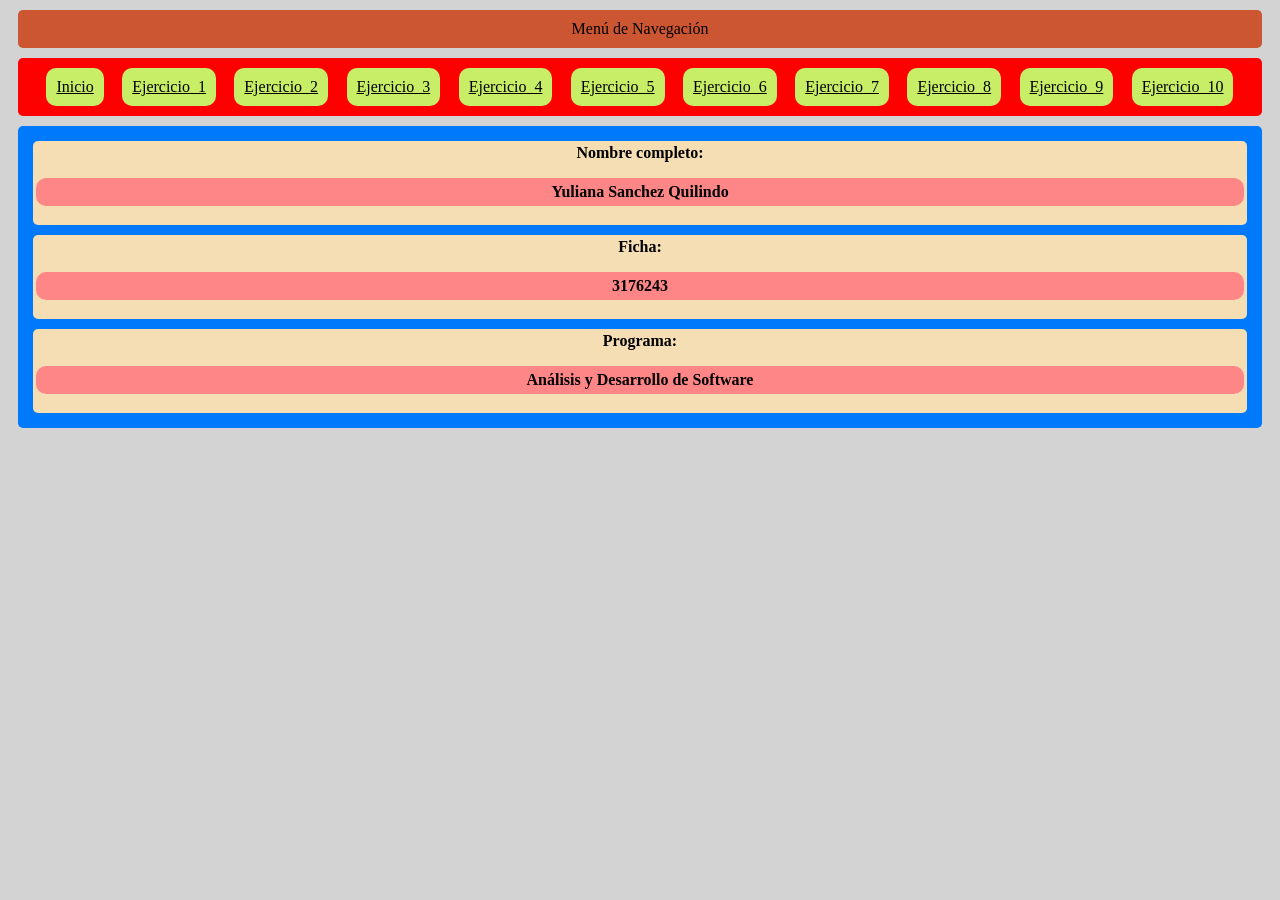
<file: Html/index.html>
<!DOCTYPE html>
<html lang="en">
<head>
    <meta charset="UTF-8">
    <meta name="viewport" content="width=device-width, initial-scale=1.0">
    <title>Menú</title>
    <link rel="stylesheet" href="/CSS/style.css">
</head>
<body>

    <header>Menú de Navegación</header>

    <nav>
        <a href="index.html">Inicio</a>
        <a href="index_1.html">Ejercicio_1</a>
        <a href="index_2.html">Ejercicio_2</a>
        <a href="index_3.html">Ejercicio_3</a>
        <a href="index_4.html">Ejercicio_4</a>
        <a href="index_5.html">Ejercicio_5</a>
        <a href="index_6.html">Ejercicio_6</a>
        <a href="index_7.html">Ejercicio_7</a>
        <a href="index_8.html">Ejercicio_8</a>
        <a href="index_9.html">Ejercicio_9</a>
        <a href="index_10.html">Ejercicio_10</a>
    </nav>
        
    <main>
        <section>
            <h4>Nombre completo: <p>Yuliana Sanchez Quilindo</p> </h4> 
            <h4>Ficha: <p>3176243</p> </h4> 
            <h4>Programa:  <p>Análisis y Desarrollo de Software</p> </h4> 
        </section>
    </main>

</body>
</html>
</file>
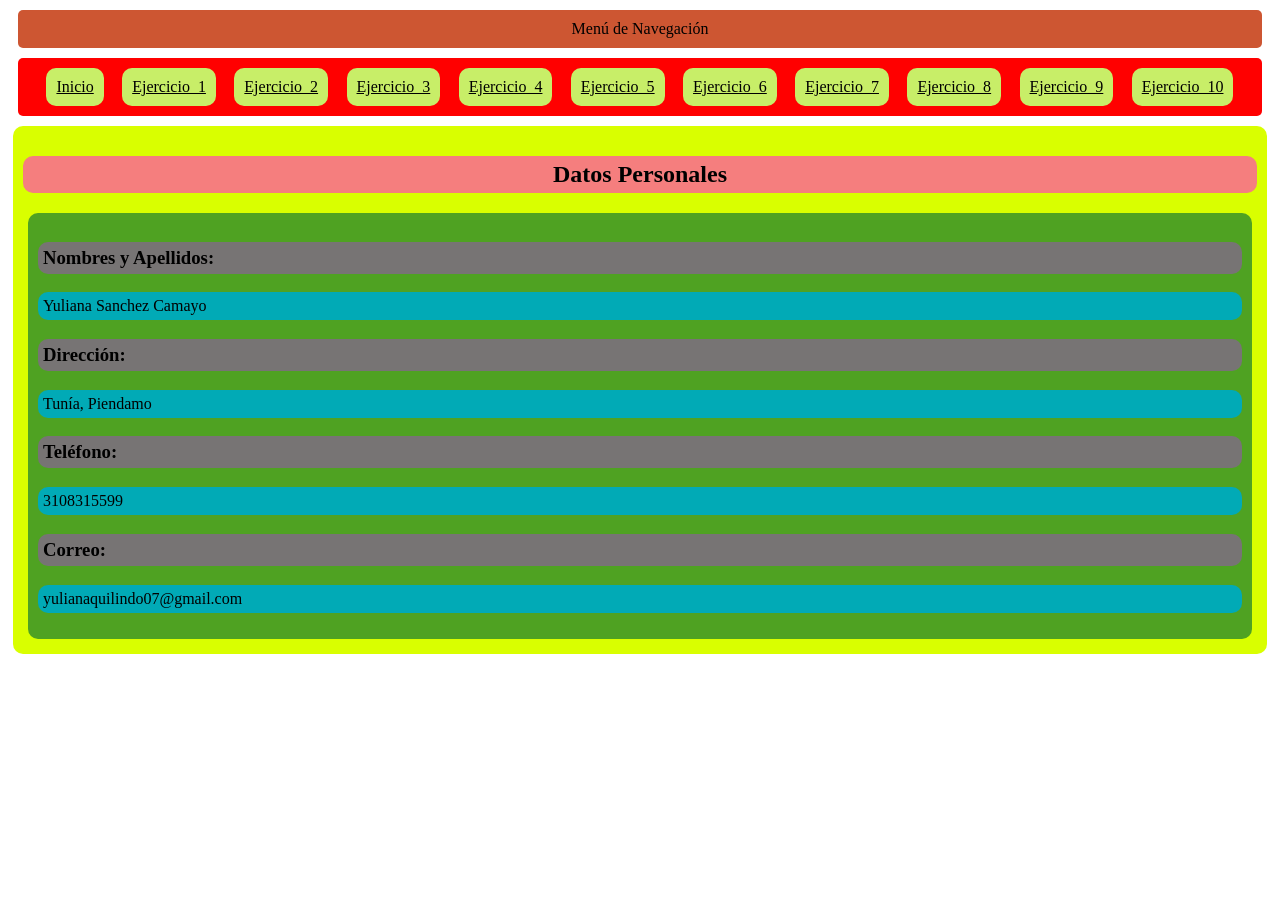
<file: Html/index_1.html>
<!DOCTYPE html>
<html lang="en">
<head>
    <meta charset="UTF-8">
    <meta name="viewport" content="width=device-width, initial-scale=1.0">
    <title>Datos personales</title>
    <link rel="stylesheet" href="/CSS/style_1.css">
</head>
<body>

    <header>Menú de Navegación</header>

    <nav>
        <a href="index.html">Inicio</a>
        <a href="index_1.html">Ejercicio_1</a>
        <a href="index_2.html">Ejercicio_2</a>
        <a href="index_3.html">Ejercicio_3</a>
        <a href="index_4.html">Ejercicio_4</a>
        <a href="index_5.html">Ejercicio_5</a>
        <a href="index_6.html">Ejercicio_6</a>
        <a href="index_7.html">Ejercicio_7</a>
        <a href="index_8.html">Ejercicio_8</a>
        <a href="index_9.html">Ejercicio_9</a>
        <a href="index_10.html">Ejercicio_10</a>
    </nav>
    
    <main>
        <h2>Datos Personales</h2>
        <section>
            <article>
            
            <h3>Nombres y Apellidos:</h3>
            <p id="names">Lorena Camayo</p>
            <h3>Dirección:</h3>
            <p id="address">Ibague, Tolima</p>

            <h3>Teléfono:</h3>
            <p id="phone">3249865715</p>

            <h3>Correo:</h3>
            <p id="correo">lorena0257@gmail.com</p>

            </article>
        </section>
    </main>

    <script type="text/javascript" src="/Js/main_1.js"></script>
</body>
</html>
</file>
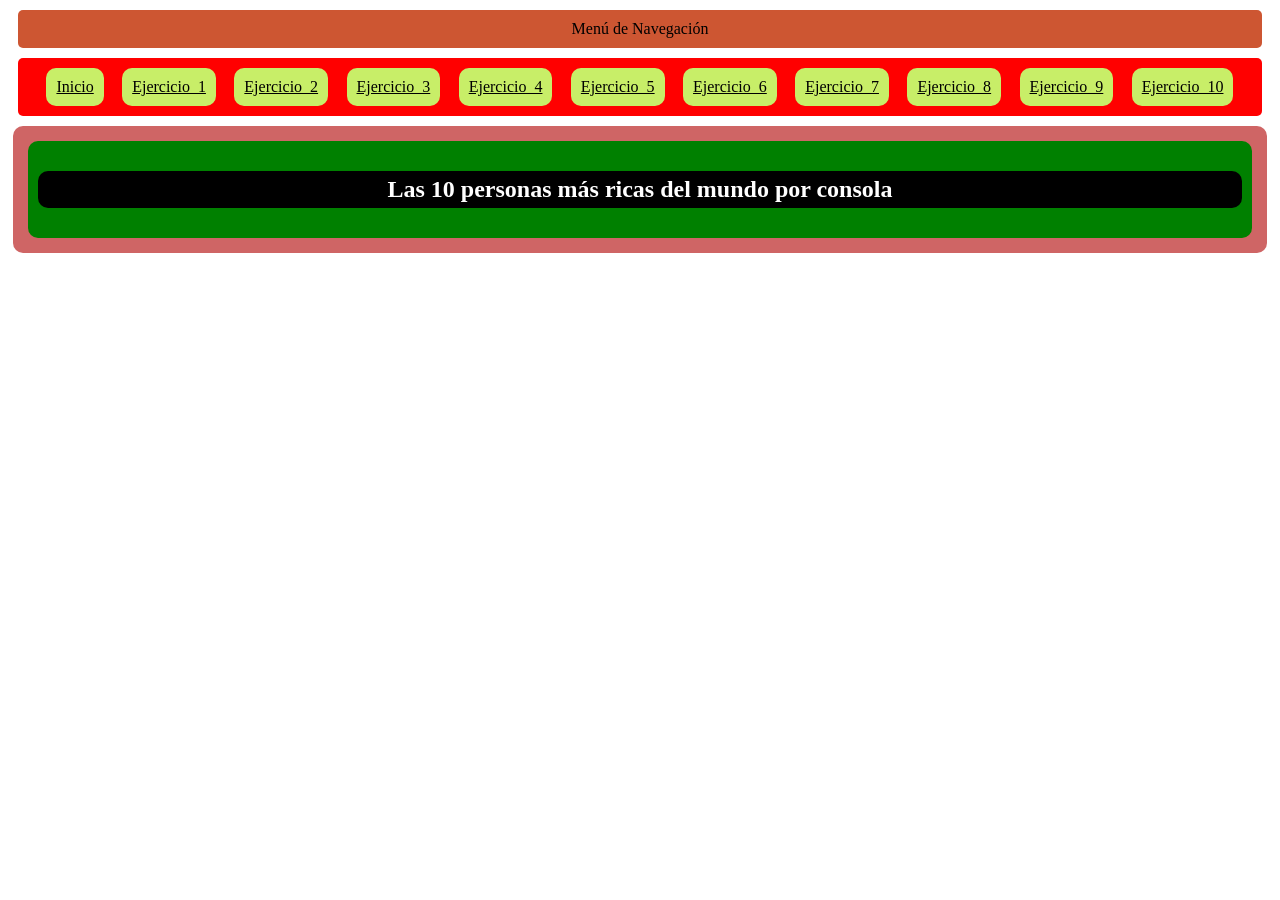
<file: Html/index_10.html>
<!DOCTYPE html>
<html lang="en">
<head>
    <meta charset="UTF-8">
    <meta name="viewport" content="width=device-width, initial-scale=1.0">
    <title>Document</title>
    <link rel="stylesheet" href="/CSS/style_10.css">
</head>
<body>
    
    <header>Menú de Navegación</header>

    <nav>
        <a href="index.html">Inicio</a>
        <a href="index_1.html">Ejercicio_1</a>
        <a href="index_2.html">Ejercicio_2</a>
        <a href="index_3.html">Ejercicio_3</a>
        <a href="index_4.html">Ejercicio_4</a>
        <a href="index_5.html">Ejercicio_5</a>
        <a href="index_6.html">Ejercicio_6</a>
        <a href="index_7.html">Ejercicio_7</a>
        <a href="index_8.html">Ejercicio_8</a>
        <a href="index_9.html">Ejercicio_9</a>
        <a href="index_10.html">Ejercicio_10</a>
    </nav>

    <main>
        <article>
            <section>
                <h2>Las 10 personas más ricas del mundo por consola</h2>
            </section>
        </article>
    </main>
    
    <script type="text/javascript" src="/Js/main_10.js"></script>
</body>
</html>
</file>
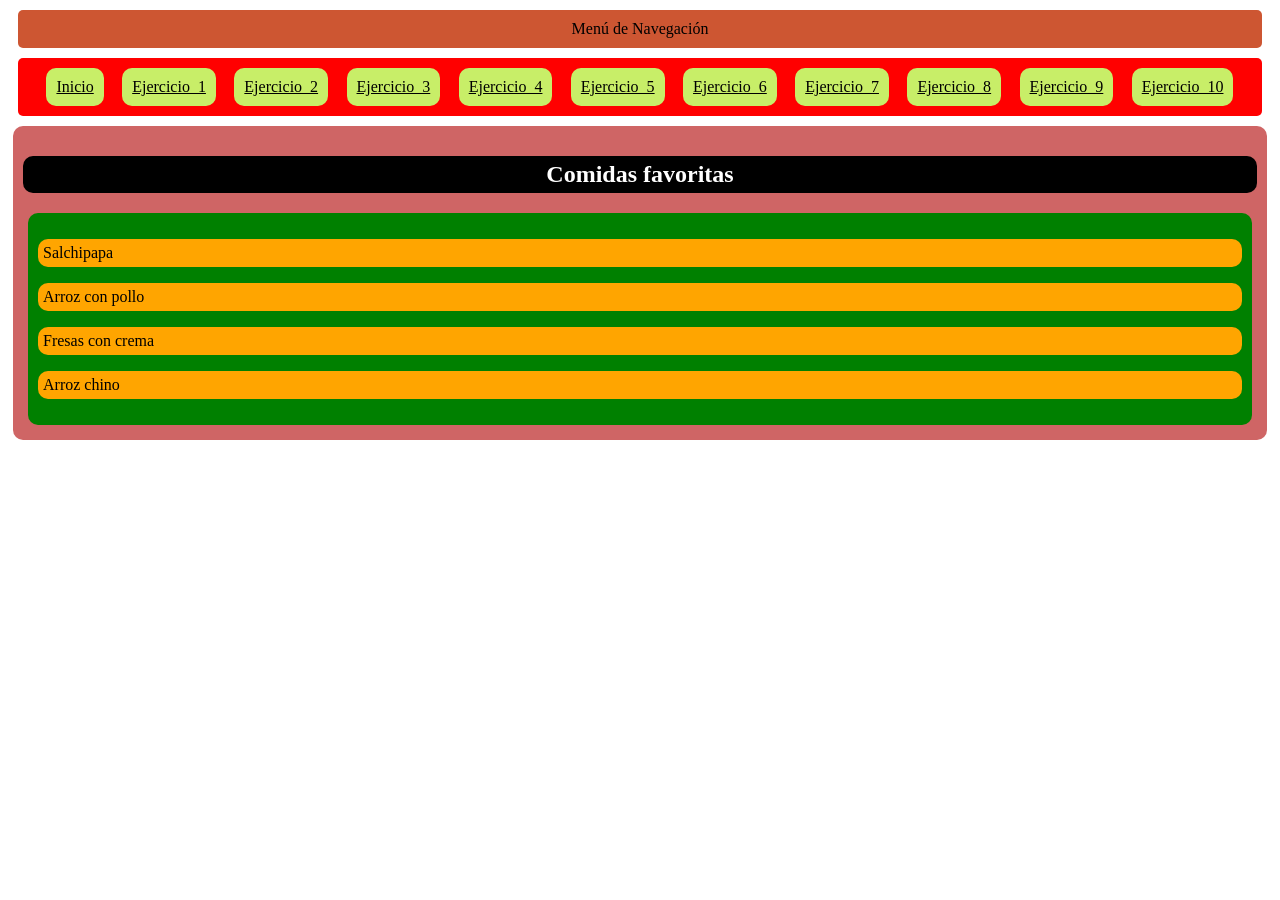
<file: Html/index_2.html>
<!DOCTYPE html>
<html lang="en">
<head>
    <meta charset="UTF-8">
    <meta name="viewport" content="width=device-width, initial-scale=1.0">
    <title>Comidas favoritas</title>
    <link rel="stylesheet" href="/CSS/style_2.css">
</head>
<body>

    <header>Menú de Navegación</header>

    <nav>
        <a href="index.html">Inicio</a>
        <a href="index_1.html">Ejercicio_1</a>
        <a href="index_2.html">Ejercicio_2</a>
        <a href="index_3.html">Ejercicio_3</a>
        <a href="index_4.html">Ejercicio_4</a>
        <a href="index_5.html">Ejercicio_5</a>
        <a href="index_6.html">Ejercicio_6</a>
        <a href="index_7.html">Ejercicio_7</a>
        <a href="index_8.html">Ejercicio_8</a>
        <a href="index_9.html">Ejercicio_9</a>
        <a href="index_10.html">Ejercicio_10</a>
    </nav>

    <main>
        <h2>Comidas favoritas</h2>
        <section>
            <article>
            
            <p id="one">Sopa de pescado</p>

            <p id="two">Ensalada</p>

            <p id="three">Huevo</p>

            <p id="four">Sopa de verduras</p>

            </article>
        </section>
    </main>

    
    <script type="text/javascript" src="/Js/main_2.js"></script>
</body>
</html>
</file>
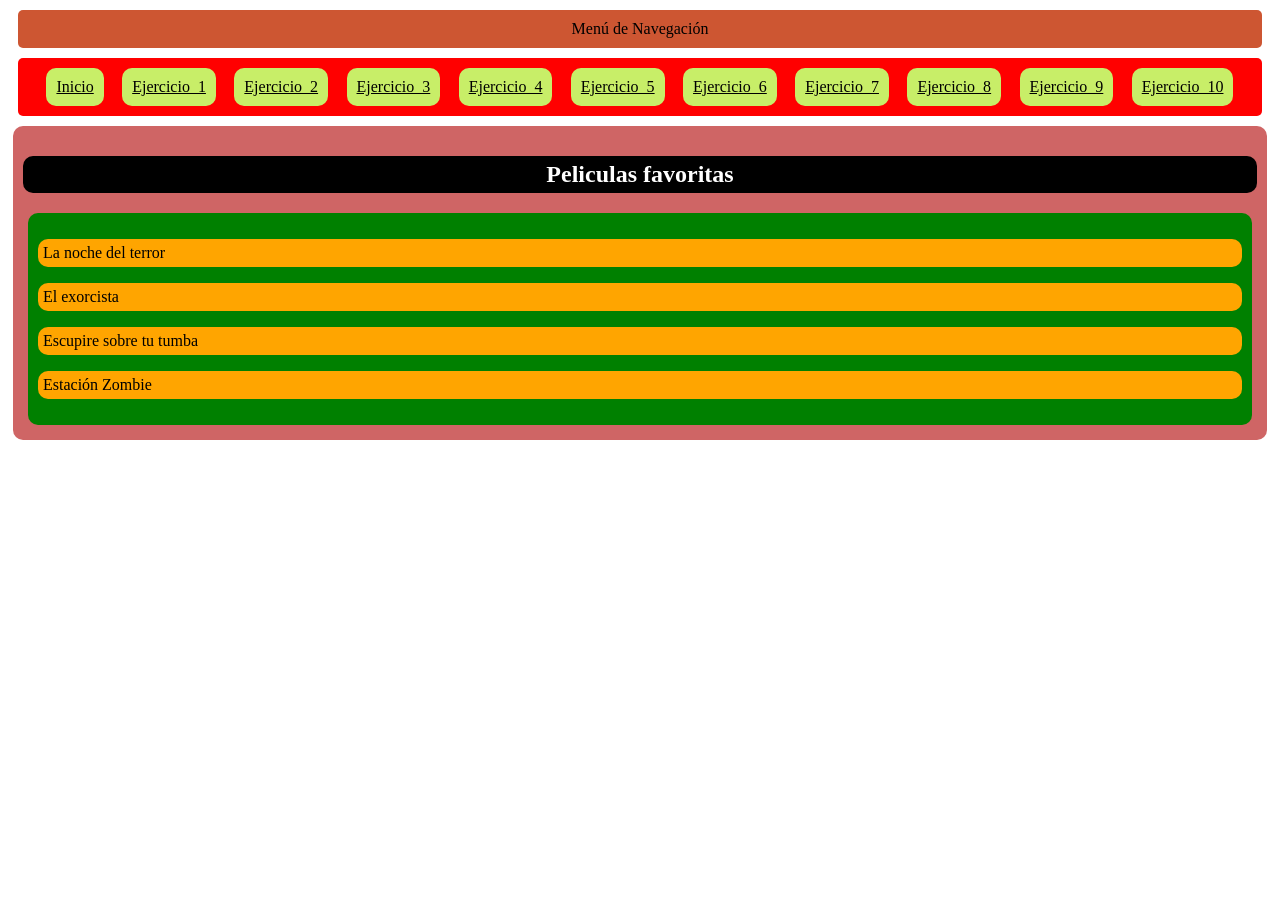
<file: Html/index_3.html>
<!DOCTYPE html>
<html lang="en">
<head>
    <meta charset="UTF-8">
    <meta name="viewport" content="width=device-width, initial-scale=1.0">
    <title>Peliculas favoritas</title>
    <link rel="stylesheet" href="/CSS/style_3.css">
</head>
<body>
    
<header>Menú de Navegación</header> 

    <nav>
        <a href="index.html">Inicio</a>
        <a href="index_1.html">Ejercicio_1</a>
        <a href="index_2.html">Ejercicio_2</a>
        <a href="index_3.html">Ejercicio_3</a>
        <a href="index_4.html">Ejercicio_4</a>
        <a href="index_5.html">Ejercicio_5</a>
        <a href="index_6.html">Ejercicio_6</a>
        <a href="index_7.html">Ejercicio_7</a>
        <a href="index_8.html">Ejercicio_8</a>
        <a href="index_9.html">Ejercicio_9</a>
        <a href="index_10.html">Ejercicio_10</a>
    </nav>

    <main>
        <h2>Peliculas favoritas</h2>
        <section>
            <article>
            
            <p id="one">LALALA LAND</p>

            <p id="two">Tres metros sobre el cielo</p>

            <p id="three">Los Magnificos</p>

            <p id="four">Scream</p>
            </article>
        </section>
    </main>

    <script type="text/javascript" src="/Js/main_3.js"></script>
</body>
</html>
</file>
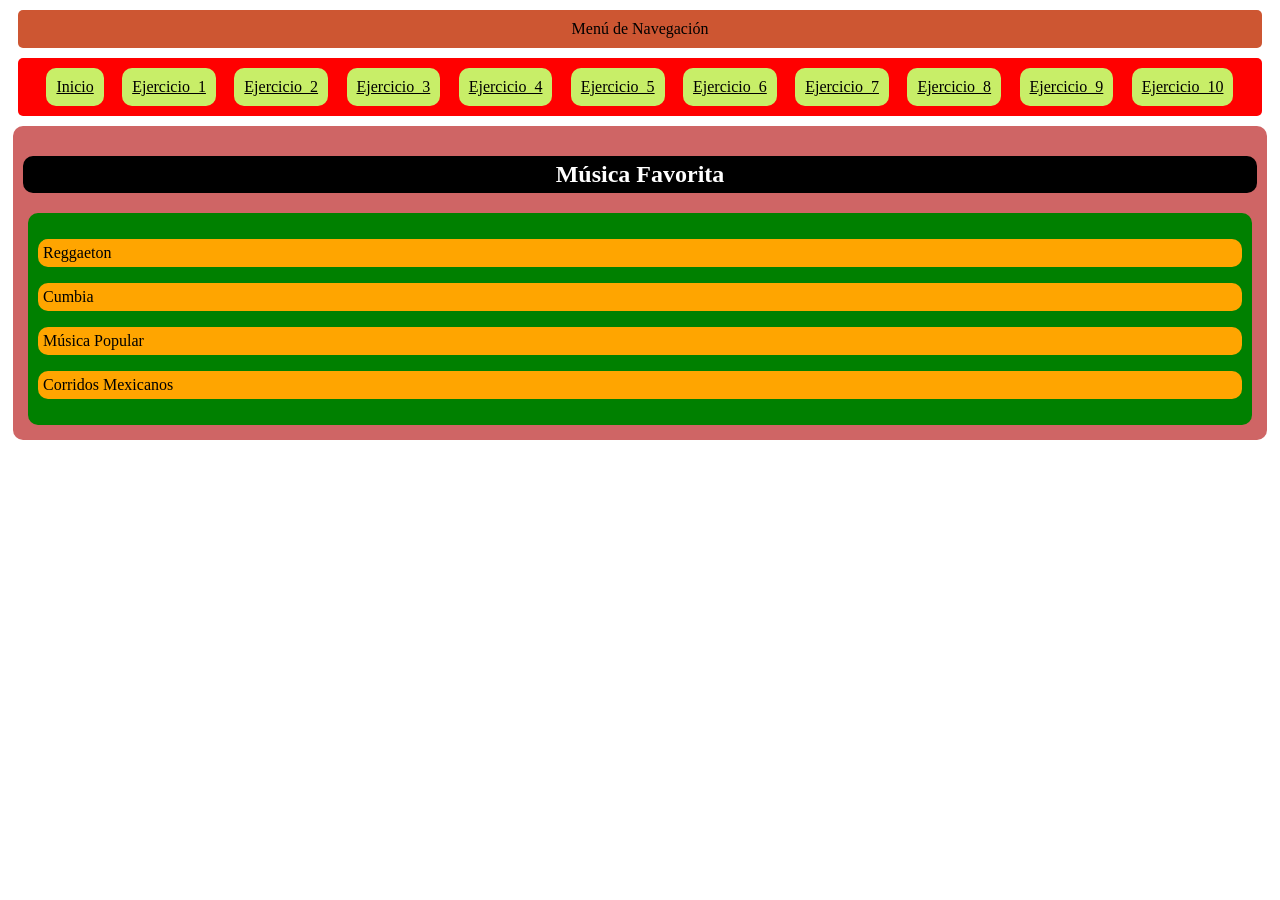
<file: Html/index_4.html>
<!DOCTYPE html>
<html lang="en">
<head>
    <meta charset="UTF-8">
    <meta name="viewport" content="width=device-width, initial-scale=1.0">
    <title>Música Favorita</title>
    <link rel="stylesheet" href="/CSS/style_4.css">
</head>
<body>
    
    <header>Menú de Navegación</header>

    <nav>
        <a href="index.html">Inicio</a>
        <a href="index_1.html">Ejercicio_1</a>
        <a href="index_2.html">Ejercicio_2</a>
        <a href="index_3.html">Ejercicio_3</a>
        <a href="index_4.html">Ejercicio_4</a>
        <a href="index_5.html">Ejercicio_5</a>
        <a href="index_6.html">Ejercicio_6</a>
        <a href="index_7.html">Ejercicio_7</a>
        <a href="index_8.html">Ejercicio_8</a>
        <a href="index_9.html">Ejercicio_9</a>
        <a href="index_10.html">Ejercicio_10</a>
    </nav>

    <main>
        <h2>Música Favorita</h2>
        <section>
            <article>

            <p id="one">Romantica</p>

            <p id="two">Tropical</p>

            <p id="three">Vallenato</p>

            <p id="four">Pop</p>

            </article>
        </section>
    </main>

    <script type="text/javascript" src="/Js/main_4.js" ></script>
</body>
</html>
</file>
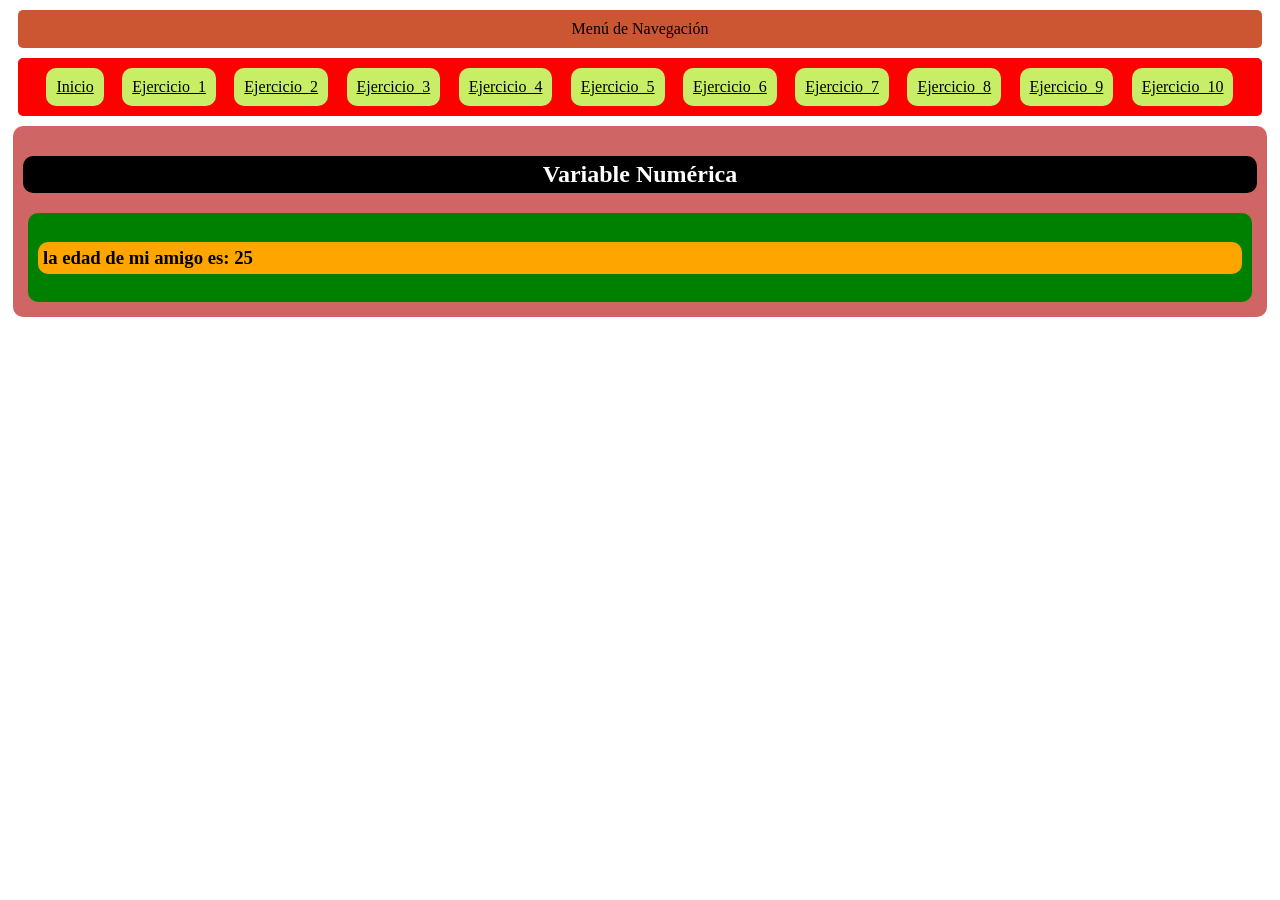
<file: Html/index_5.html>
<!DOCTYPE html>
<html lang="en">
<head>
    <meta charset="UTF-8">
    <meta name="viewport" content="width=device-width, initial-scale=1.0">
    <title>Document</title>
    <link rel="stylesheet" href="/CSS/style_5.css">
</head>
<body>
    
    <header>Menú de Navegación</header>

    <nav>
        <a href="index.html">Inicio</a>
        <a href="index_1.html">Ejercicio_1</a>
        <a href="index_2.html">Ejercicio_2</a>
        <a href="index_3.html">Ejercicio_3</a>
        <a href="index_4.html">Ejercicio_4</a>
        <a href="index_5.html">Ejercicio_5</a>
        <a href="index_6.html">Ejercicio_6</a>
        <a href="index_7.html">Ejercicio_7</a>
        <a href="index_8.html">Ejercicio_8</a>
        <a href="index_9.html">Ejercicio_9</a>
        <a href="index_10.html">Ejercicio_10</a>
    </nav>

    <main>
        <h2>Variable Numérica</h2>
        <article>
        <section>
            <h3 id="numero"></h3>
        </section>
        </article>
    </main>

    <script type="text/javascript" src="/Js/main_5.js"></script>
</body>
</html>
</file>
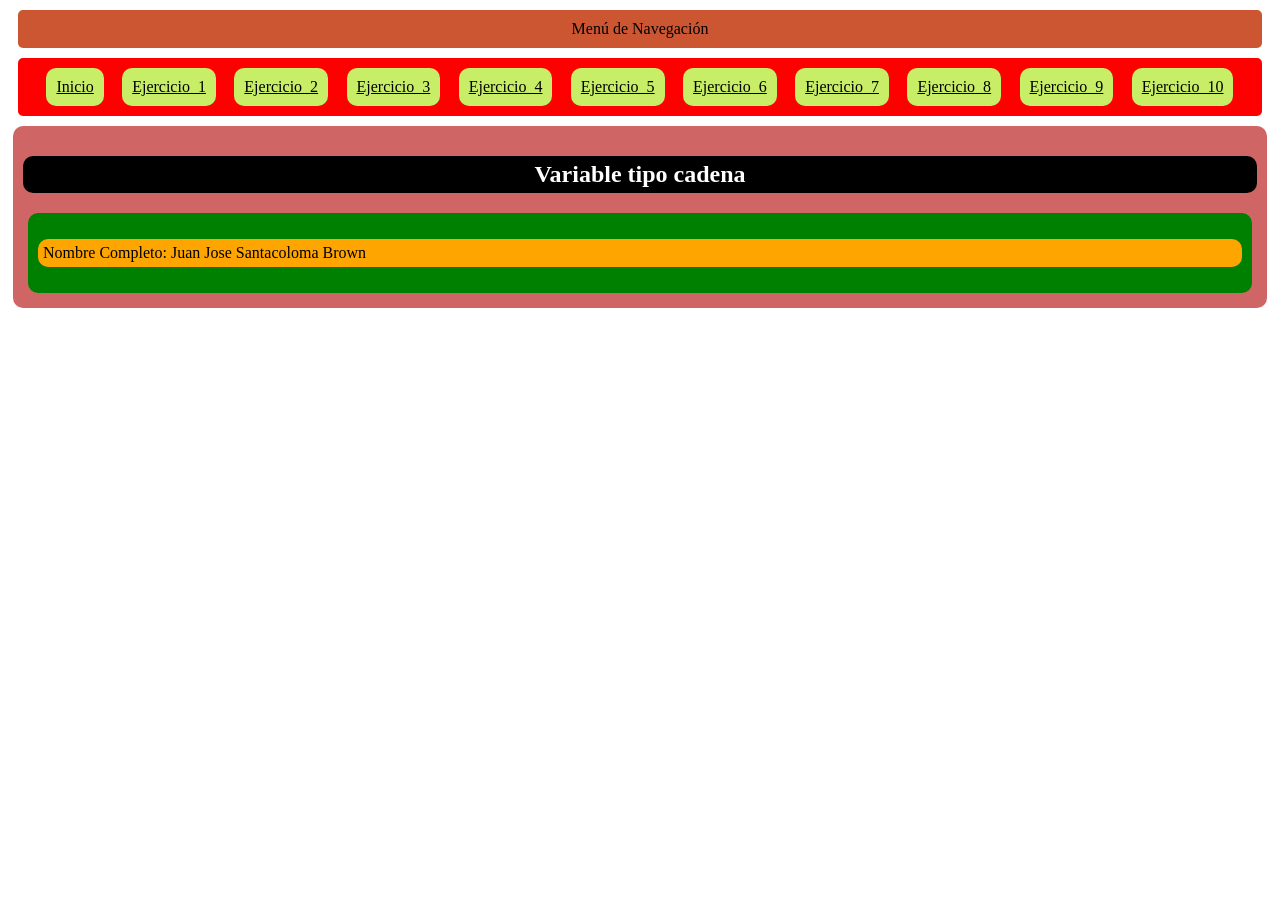
<file: Html/index_6.html>
<!DOCTYPE html>
<html lang="en">
<head>
    <meta charset="UTF-8">
    <meta name="viewport" content="width=device-width, initial-scale=1.0">
    <title>Document</title>
    <link rel="stylesheet" href="/CSS/style_6.css">
</head>
<body>
    
    <header>Menú de Navegación</header>

    <nav>
        <a href="index.html">Inicio</a>
        <a href="index_1.html">Ejercicio_1</a>
        <a href="index_2.html">Ejercicio_2</a>
        <a href="index_3.html">Ejercicio_3</a>
        <a href="index_4.html">Ejercicio_4</a>
        <a href="index_5.html">Ejercicio_5</a>
        <a href="index_6.html">Ejercicio_6</a>
        <a href="index_7.html">Ejercicio_7</a>
        <a href="index_8.html">Ejercicio_8</a>
        <a href="index_9.html">Ejercicio_9</a>
        <a href="index_10.html">Ejercicio_10</a>
    </nav>

    <main>
        <h2>Variable tipo cadena</h2>
        <article>
        <section>
            <p id="resultado"></p>
        </section>
    </article>
    </main>

    <script type="text/javascript" src="/Js/main_6.js"></script>
</body>
</html>
</file>
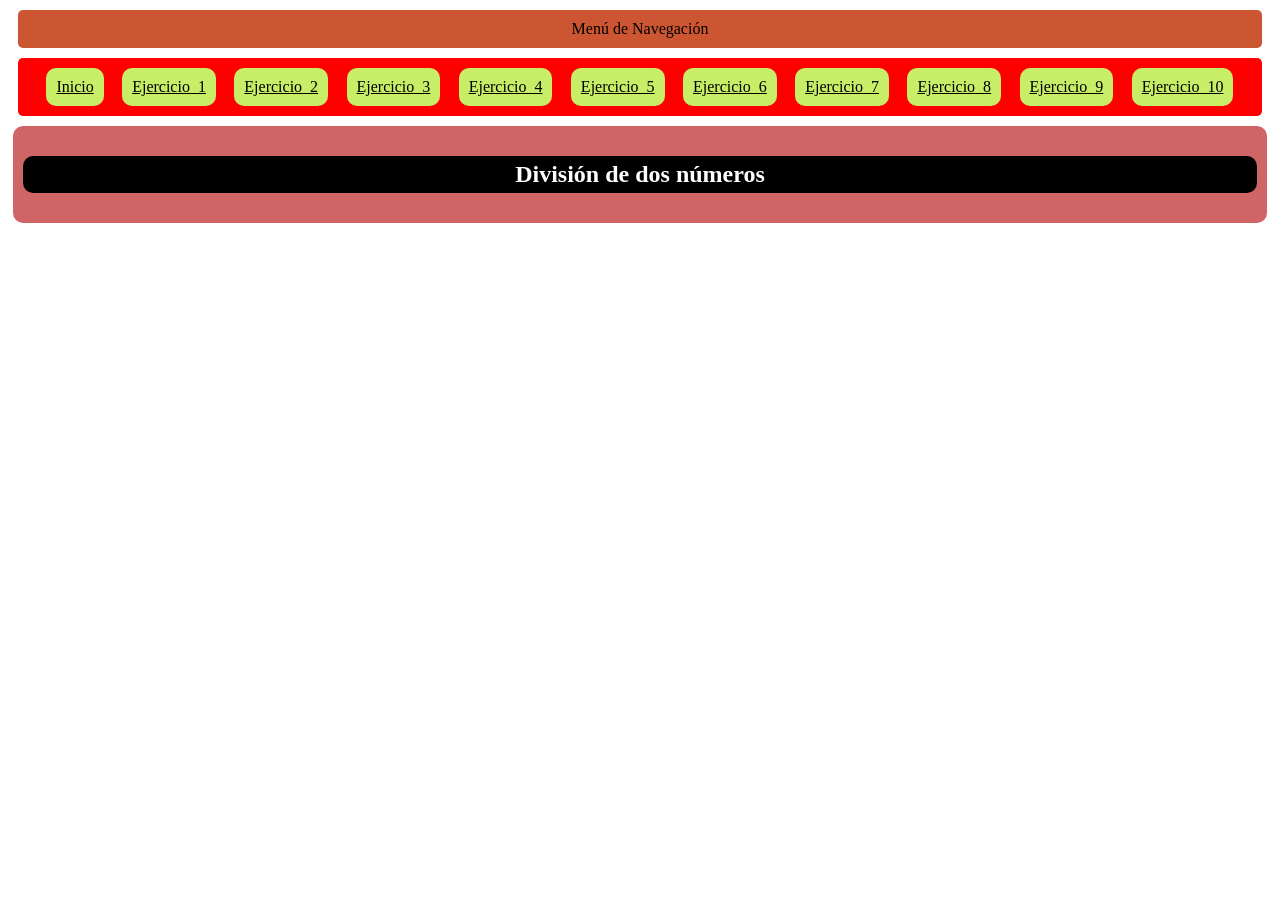
<file: Html/index_7.html>
<!DOCTYPE html>
<html lang="en">
<head>
    <meta charset="UTF-8">
    <meta name="viewport" content="width=device-width, initial-scale=1.0">
    <title>Document</title>
    <link rel="stylesheet" href="/CSS/style_7.css">
</head>
<body>
    
    <header>Menú de Navegación</header>

    <nav>
        <a href="index.html">Inicio</a>
        <a href="index_1.html">Ejercicio_1</a>
        <a href="index_2.html">Ejercicio_2</a>
        <a href="index_3.html">Ejercicio_3</a>
        <a href="index_4.html">Ejercicio_4</a>
        <a href="index_5.html">Ejercicio_5</a>
        <a href="index_6.html">Ejercicio_6</a>
        <a href="index_7.html">Ejercicio_7</a>
        <a href="index_8.html">Ejercicio_8</a>
        <a href="index_9.html">Ejercicio_9</a>
        <a href="index_10.html">Ejercicio_10</a>
    </nav>

    <main>
        <h2>División de dos números</h2>

        <section>
            <p id="resultado"></p>
        </section>
    </main>

    <script type="text/javascript" src="/Js/main_7.js"></script>
</body>
</html>
</file>
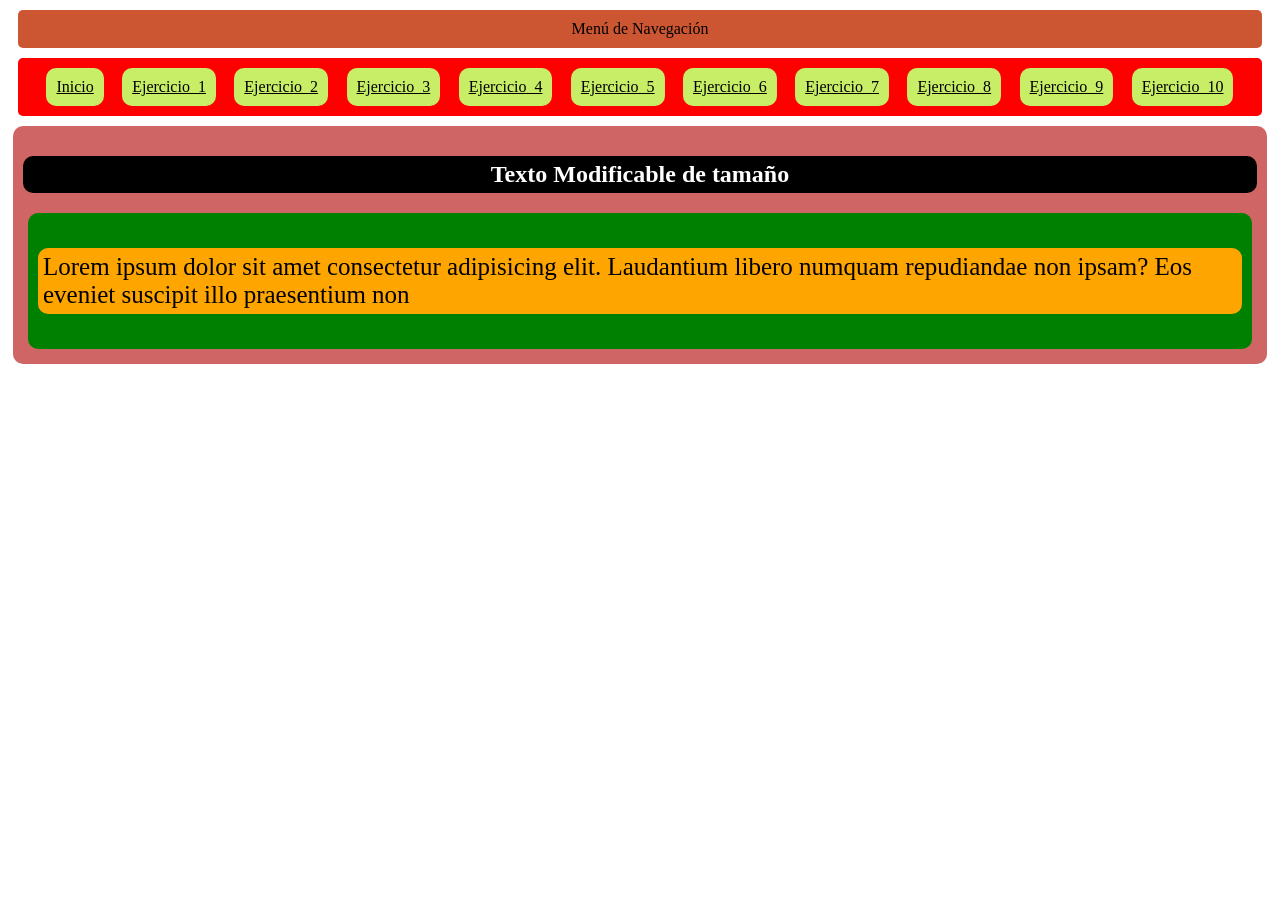
<file: Html/index_8.html>
<!DOCTYPE html>
<html lang="en">
<head>
    <meta charset="UTF-8">
    <meta name="viewport" content="width=device-width, initial-scale=1.0">
    <title>Document</title>
    <link rel="stylesheet" href="/CSS/style_8.css">
</head>
<body>
    
    <header>Menú de Navegación</header>

    <nav>
        <a href="index.html">Inicio</a>
        <a href="index_1.html">Ejercicio_1</a>
        <a href="index_2.html">Ejercicio_2</a>
        <a href="index_3.html">Ejercicio_3</a>
        <a href="index_4.html">Ejercicio_4</a>
        <a href="index_5.html">Ejercicio_5</a>
        <a href="index_6.html">Ejercicio_6</a>
        <a href="index_7.html">Ejercicio_7</a>
        <a href="index_8.html">Ejercicio_8</a>
        <a href="index_9.html">Ejercicio_9</a>
        <a href="index_10.html">Ejercicio_10</a>
    </nav>

    <main>
        <h2>Texto Modificable de tamaño</h2>
        <article>
            <section>
                <p id="parrafo">Lorem ipsum dolor sit amet consectetur adipisicing elit. Laudantium libero numquam repudiandae non ipsam? Eos eveniet suscipit illo praesentium non</p>
            </section>
        </article>
    </main>

    <script type="text/javascript" src="/Js/main_8.js"></script>
</body>
</html>
</file>
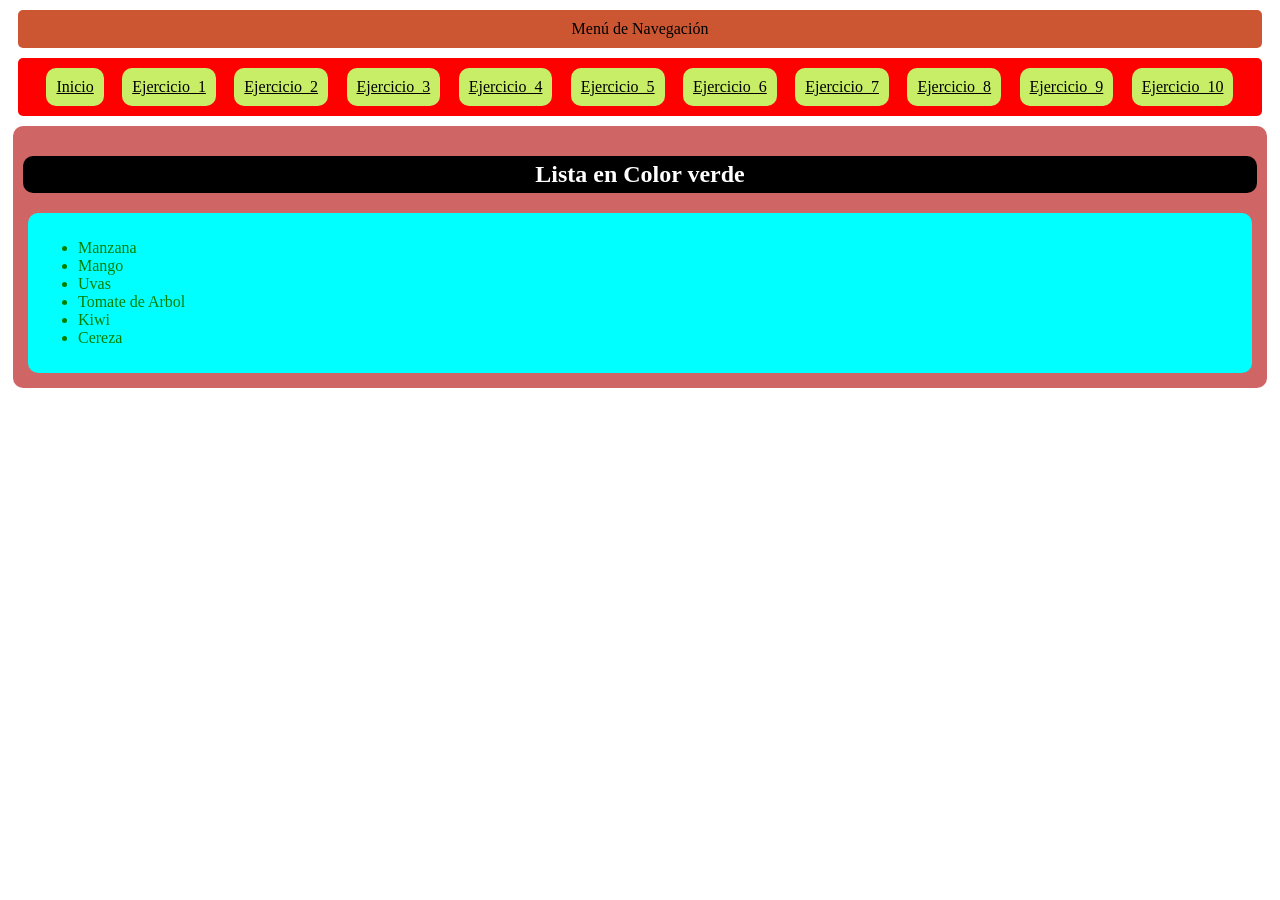
<file: Html/index_9.html>
<!DOCTYPE html>
<html lang="en">
<head>
    <meta charset="UTF-8">
    <meta name="viewport" content="width=device-width, initial-scale=1.0">
    <title>Document</title>
    <link rel="stylesheet" href="/CSS/style_9.css">
</head>
<body>
    
    <header>Menú de Navegación</header>

    <nav>
        <a href="index.html">Inicio</a>
        <a href="index_1.html">Ejercicio_1</a>
        <a href="index_2.html">Ejercicio_2</a>
        <a href="index_3.html">Ejercicio_3</a>
        <a href="index_4.html">Ejercicio_4</a>
        <a href="index_5.html">Ejercicio_5</a>
        <a href="index_6.html">Ejercicio_6</a>
        <a href="index_7.html">Ejercicio_7</a>
        <a href="index_8.html">Ejercicio_8</a>
        <a href="index_9.html">Ejercicio_9</a>
        <a href="index_10.html">Ejercicio_10</a>
    </nav>

    <main>
        <h2>Lista en Color verde</h2>
        <article>
            <section>
                <ul id="lista">
                    <li>Manzana</li>
                    <li>Mango</li>
                    <li>Uvas</li>
                    <li>Tomate de Arbol</li>
                    <li>Kiwi</li>
                    <li>Cereza</li>
                </ul>
            </section>
        </article>
    </main>

    <script type="text/javascript" src="/Js/main_9.js"></script>
</body>
</html>
</file>
<file: CSS/style.css>
body{
    background-color: #D3D3D3;
}

header{
    background-color: rgb(205, 86, 50);
    text-align: center;
    border-radius: 5px;
    margin: 10px;
    padding: 10px;
}

nav{
    background-color: rgb(255, 0, 0);
    border-radius: 5px;
    margin: 10px;
    padding: 10px;
    display: flex;
    justify-content: space-evenly;
}

a{
    background-color:rgb(200, 238, 104);
    border-radius: 10px;
    padding: 10px;
    color: black;
}

section{
    background-color: rgb(0, 121, 250);
    text-align: center;
    border-radius: 5px;
    margin: 10px;
    padding: 5px;
}

h4{
    background-color: wheat;
    margin: 10px;
    border-radius: 5px;
    padding: 3px;
}

p{
    background-color: rgb(255, 134, 134);
    border-radius: 10px;
    padding: 5px;
}
</file>
<file: CSS/style_1.css>
header{
    background-color: rgb(205, 86, 50);
    text-align: center;
    border-radius: 5px;
    margin: 10px;
    padding: 10px;
}

nav{
    background-color: rgb(255, 0, 0);
    border-radius: 5px;
    margin: 10px;
    padding: 10px;
    display: flex;
    justify-content: space-evenly;
}

a{
    background-color:rgb(200, 238, 104);
    border-radius: 10px;
    padding: 10px;
    color: black;
}

main{
    background-color: rgb(217, 255, 0);
    margin: 5px;
    border-radius: 10px;
    padding: 10px;
}

article{
    background-color: rgb(79, 162, 34);
    margin: 5px;
    border-radius: 10px;
    padding: 10px;
}

h2{
    background-color: rgb(245, 126, 126);
    border-radius: 10px;
    padding: 5px;
    text-align: center;
}

h3{
    background-color: rgb(119, 116, 116);
    border-radius: 10px;
    padding: 5px;
}

p{
    background-color: rgb(1, 170, 182);
    border-radius: 10px;
    padding: 5px;
}
</file>
<file: CSS/style_10.css>
header{
    background-color: rgb(205, 86, 50);
    text-align: center;
    border-radius: 5px;
    margin: 10px;
    padding: 10px;
}

nav{
    background-color: rgb(255, 0, 0);
    border-radius: 5px;
    margin: 10px;
    padding: 10px;
    display: flex;
    justify-content: space-evenly;
}

a{
    background-color:rgb(200, 238, 104);
    border-radius: 10px;
    padding: 10px;
    color: black;
}

main{
    background-color: rgb(207, 101, 101);
    margin: 5px;
    border-radius: 10px;
    padding: 10px;
}

article{
    background-color:green ;
    margin: 5px;
    border-radius: 10px;
    padding: 10px;
}

h2{
    background-color: rgb(0, 0, 0);
    color: white;
    border-radius: 10px;
    padding: 5px;
    text-align: center;
}
</file>
<file: CSS/style_2.css>
header{
    background-color: rgb(205, 86, 50);
    text-align: center;
    border-radius: 5px;
    margin: 10px;
    padding: 10px;
}

nav{
    background-color: rgb(255, 0, 0);
    border-radius: 5px;
    margin: 10px;
    padding: 10px;
    display: flex;
    justify-content: space-evenly;
}

a{
    background-color:rgb(200, 238, 104);
    border-radius: 10px;
    padding: 10px;
    color: black;
}

main{
    background-color: rgb(207, 101, 101);
    margin: 5px;
    border-radius: 10px;
    padding: 10px;
}

article{
    background-color:green ;
    margin: 5px;
    border-radius: 10px;
    padding: 10px;
}

h2{
    background-color: rgb(0, 0, 0);
    color: white;
    border-radius: 10px;
    padding: 5px;
    text-align: center;
}

p{
    background-color: orange;
    border-radius: 10px;
    padding: 5px;
}
</file>
<file: CSS/style_3.css>
header{
    background-color: rgb(205, 86, 50);
    text-align: center;
    border-radius: 5px;
    margin: 10px;
    padding: 10px;
}

nav{
    background-color: rgb(255, 0, 0);
    border-radius: 5px;
    margin: 10px;
    padding: 10px;
    display: flex;
    justify-content: space-evenly;
}

a{
    background-color:rgb(200, 238, 104);
    border-radius: 10px;
    padding: 10px;
    color: black;
}

main{
    background-color: rgb(207, 101, 101);
    margin: 5px;
    border-radius: 10px;
    padding: 10px;
}

article{
    background-color:green ;
    margin: 5px;
    border-radius: 10px;
    padding: 10px;
}

h2{
    background-color: rgb(0, 0, 0);
    color: white;
    border-radius: 10px;
    padding: 5px;
    text-align: center;
}

p{
    background-color: orange;
    border-radius: 10px;
    padding: 5px;
}
</file>
<file: CSS/style_4.css>
header{
    background-color: rgb(205, 86, 50);
    text-align: center;
    border-radius: 5px;
    margin: 10px;
    padding: 10px;
}

nav{
    background-color: rgb(255, 0, 0);
    border-radius: 5px;
    margin: 10px;
    padding: 10px;
    display: flex;
    justify-content: space-evenly;
}

a{
    background-color:rgb(200, 238, 104);
    border-radius: 10px;
    padding: 10px;
    color: black;
}

main{
    background-color: rgb(207, 101, 101);
    margin: 5px;
    border-radius: 10px;
    padding: 10px;
}

article{
    background-color:green ;
    margin: 5px;
    border-radius: 10px;
    padding: 10px;
}

h2{
    background-color: rgb(0, 0, 0);
    color: white;
    border-radius: 10px;
    padding: 5px;
    text-align: center;
}

p{
    background-color: orange;
    border-radius: 10px;
    padding: 5px;
}
</file>
<file: CSS/style_5.css>
header{
    background-color: rgb(205, 86, 50);
    text-align: center;
    border-radius: 5px;
    margin: 10px;
    padding: 10px;
}

nav{
    background-color: rgb(255, 0, 0);
    border-radius: 5px;
    margin: 10px;
    padding: 10px;
    display: flex;
    justify-content: space-evenly;
}

a{
    background-color:rgb(200, 238, 104);
    border-radius: 10px;
    padding: 10px;
    color: black;
}

main{
    background-color: rgb(207, 101, 101);
    margin: 5px;
    border-radius: 10px;
    padding: 10px;
}

article{
    background-color:green ;
    margin: 5px;
    border-radius: 10px;
    padding: 10px;
}

h2{
    background-color: rgb(0, 0, 0);
    color: white;
    border-radius: 10px;
    padding: 5px;
    text-align: center;
}

h3{
    background-color: orange;
    border-radius: 10px;
    padding: 5px;
}
</file>
<file: CSS/style_6.css>
header{
    background-color: rgb(205, 86, 50);
    text-align: center;
    border-radius: 5px;
    margin: 10px;
    padding: 10px;
}

nav{
    background-color: rgb(255, 0, 0);
    border-radius: 5px;
    margin: 10px;
    padding: 10px;
    display: flex;
    justify-content: space-evenly;
}

a{
    background-color:rgb(200, 238, 104);
    border-radius: 10px;
    padding: 10px;
    color: black;
}

main{
    background-color: rgb(207, 101, 101);
    margin: 5px;
    border-radius: 10px;
    padding: 10px;
}

article{
    background-color:green ;
    margin: 5px;
    border-radius: 10px;
    padding: 10px;
}

h2{
    background-color: rgb(0, 0, 0);
    color: white;
    border-radius: 10px;
    padding: 5px;
    text-align: center;
}

p{
    background-color: orange;
    border-radius: 10px;
    padding: 5px;
}
</file>
<file: CSS/style_7.css>
header{
    background-color: rgb(205, 86, 50);
    text-align: center;
    border-radius: 5px;
    margin: 10px;
    padding: 10px;
}

nav{
    background-color: rgb(255, 0, 0);
    border-radius: 5px;
    margin: 10px;
    padding: 10px;
    display: flex;
    justify-content: space-evenly;
}

a{
    background-color:rgb(200, 238, 104);
    border-radius: 10px;
    padding: 10px;
    color: black;
}

main{
    background-color: rgb(207, 101, 101);
    margin: 5px;
    border-radius: 10px;
    padding: 10px;
}

article{
    background-color:green ;
    margin: 5px;
    border-radius: 10px;
    padding: 10px;
}

h2{
    background-color: rgb(0, 0, 0);
    color: white;
    border-radius: 10px;
    padding: 5px;
    text-align: center;
}
</file>
<file: CSS/style_8.css>
header{
    background-color: rgb(205, 86, 50);
    text-align: center;
    border-radius: 5px;
    margin: 10px;
    padding: 10px;
}

nav{
    background-color: rgb(255, 0, 0);
    border-radius: 5px;
    margin: 10px;
    padding: 10px;
    display: flex;
    justify-content: space-evenly;
}

a{
    background-color:rgb(200, 238, 104);
    border-radius: 10px;
    padding: 10px;
    color: black;
}

main{
    background-color: rgb(207, 101, 101);
    margin: 5px;
    border-radius: 10px;
    padding: 10px;
}

article{
    background-color:green ;
    margin: 5px;
    border-radius: 10px;
    padding: 10px;
}

h2{
    background-color: rgb(0, 0, 0);
    color: white;
    border-radius: 10px;
    padding: 5px;
    text-align: center;
}

p{
    background-color: orange;
    border-radius: 10px;
    padding: 5px;
}
</file>
<file: CSS/style_9.css>
header{
    background-color: rgb(205, 86, 50);
    text-align: center;
    border-radius: 5px;
    margin: 10px;
    padding: 10px;
}

nav{
    background-color: rgb(255, 0, 0);
    border-radius: 5px;
    margin: 10px;
    padding: 10px;
    display: flex;
    justify-content: space-evenly;
}

a{
    background-color:rgb(200, 238, 104);
    border-radius: 10px;
    padding: 10px;
    color: black;
}

main{
    background-color: rgb(207, 101, 101);
    margin: 5px;
    border-radius: 10px;
    padding: 10px;
}

article{
    background-color:cyan ;
    margin: 5px;
    border-radius: 10px;
    padding: 10px;
}

h2{
    background-color: rgb(0, 0, 0);
    color: white;
    border-radius: 10px;
    padding: 5px;
    text-align: center;
}
</file>
